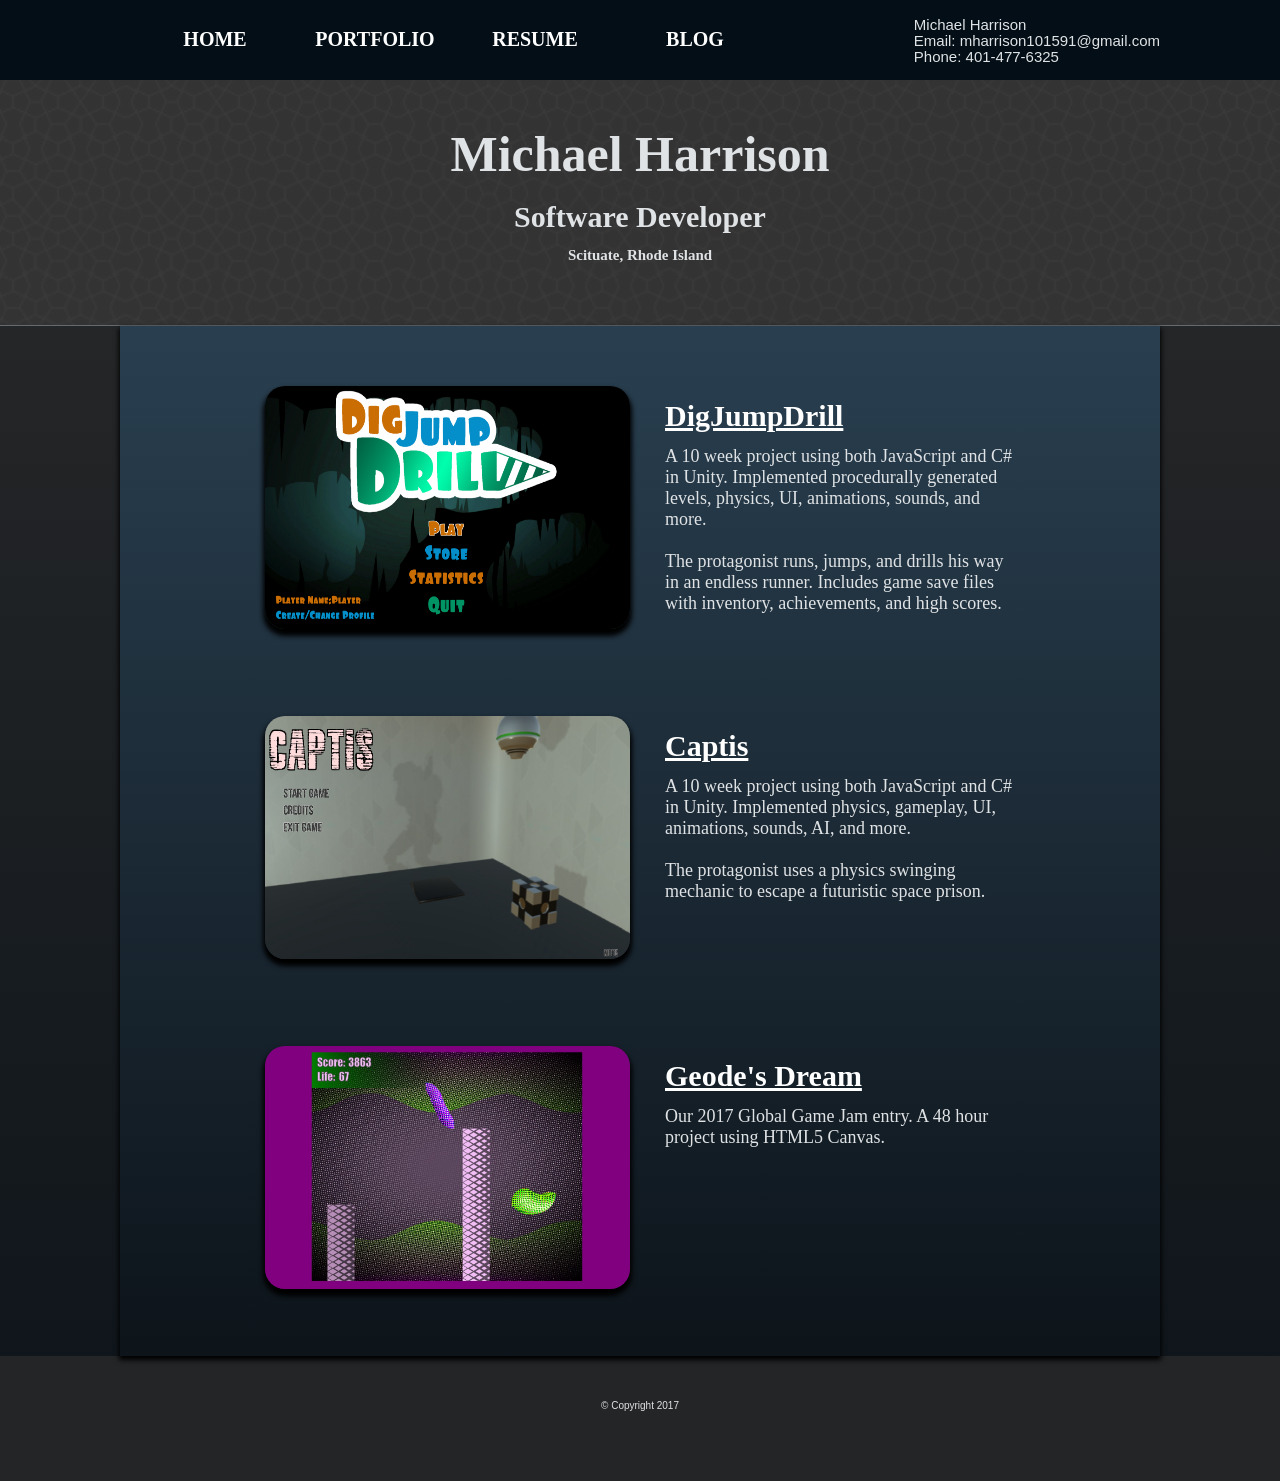
<file: index.html>
<!doctype html>
<html>
<head>
<meta charset="UTF-8">
<title>Michael Harrison's Portfolio</title>
<link rel="stylesheet" type="text/css" href="index.css"/>

<script type="text/javascript">

</script>

</head>
<body>
	
	<header id="header">
		<div class="wrapper">
			<div id="header-text">
				<h1>Michael Harrison </h1>
				<h3>Software Developer</h3>
				<h5>Scituate, Rhode Island</h5>
			</div>
		</div>
	</header>
	
	<nav id="nav"> 
		<div class="wrapper">
			<div class="btn-container">
				<a class="btn" href="#">HOME</a>
				<a class="btn" href="#">PORTFOLIO</a>
				<a class="btn" href="resume.html">RESUME</a>
				<a class="btn" href="blog.html">BLOG</a>
				<div class ="right">
					<p>Michael Harrison</p>
					<p>Email: mharrison101591@gmail.com</p>
					<p>Phone: 401-477-6325</p>
				</div>
			</div> 
			
		</div>
	</nav>
	
	<div class="wrapper">
		<section id="section">
			<div class="project">
				<a href="digJumpDrill.html" class="pic">
					<img src="images/DigJumpDrill.PNG" height="243px" width ="365px" alt="" class ="inpic";/>
				</a>
				<div class="text">
					<a href="digJumpDrill.html" class = "link"> <h3>DigJumpDrill</h3> </a>
					<p>A 10 week project using both JavaScript and C# in Unity. Implemented procedurally generated levels, 
						physics, UI, animations, sounds, and more. <br > <br >The protagonist runs, jumps, and drills his way in an endless
						runner. Includes game save files with inventory, achievements, and high scores.
					</p>
				</div>
			</div>
			
			<div class="project">
				<a href="captis.html" class="pic">
						<img src="images/Project1.jpg" height="243px" width ="365px" alt="" class ="inpic"/>
				</a>
				<div class="text">
					<a href="captis.html" class = "link"> <h3>Captis</h3> </a>
					<p>A 10 week project using both JavaScript and C# in Unity. Implemented physics, 
						gameplay, UI, animations, sounds, AI, and more. <br > <br >The protagonist uses a physics swinging 
						mechanic to escape a futuristic space prison.
					</p>
				</div>
			</div>
			<div class="project">
				<a href="dream.html" class="pic">
					<img src="images/Project3.jpg" height="243px" width ="365px" alt="" class ="inpic"/>
				</a>
				<div class="text">
					<a href="dream.html" class = "link"> <h3>Geode's Dream</h3> </a>
					<p>Our 2017 Global Game Jam entry. A 48 hour project using HTML5 Canvas.
					</p>
				</div>
			</div>
			
			
		</section> 
	</div>	
		
		
	<footer id="footer">
		<p>&copy; Copyright 2017</p>
	</footer> 
	

</body>
</html>
</file>
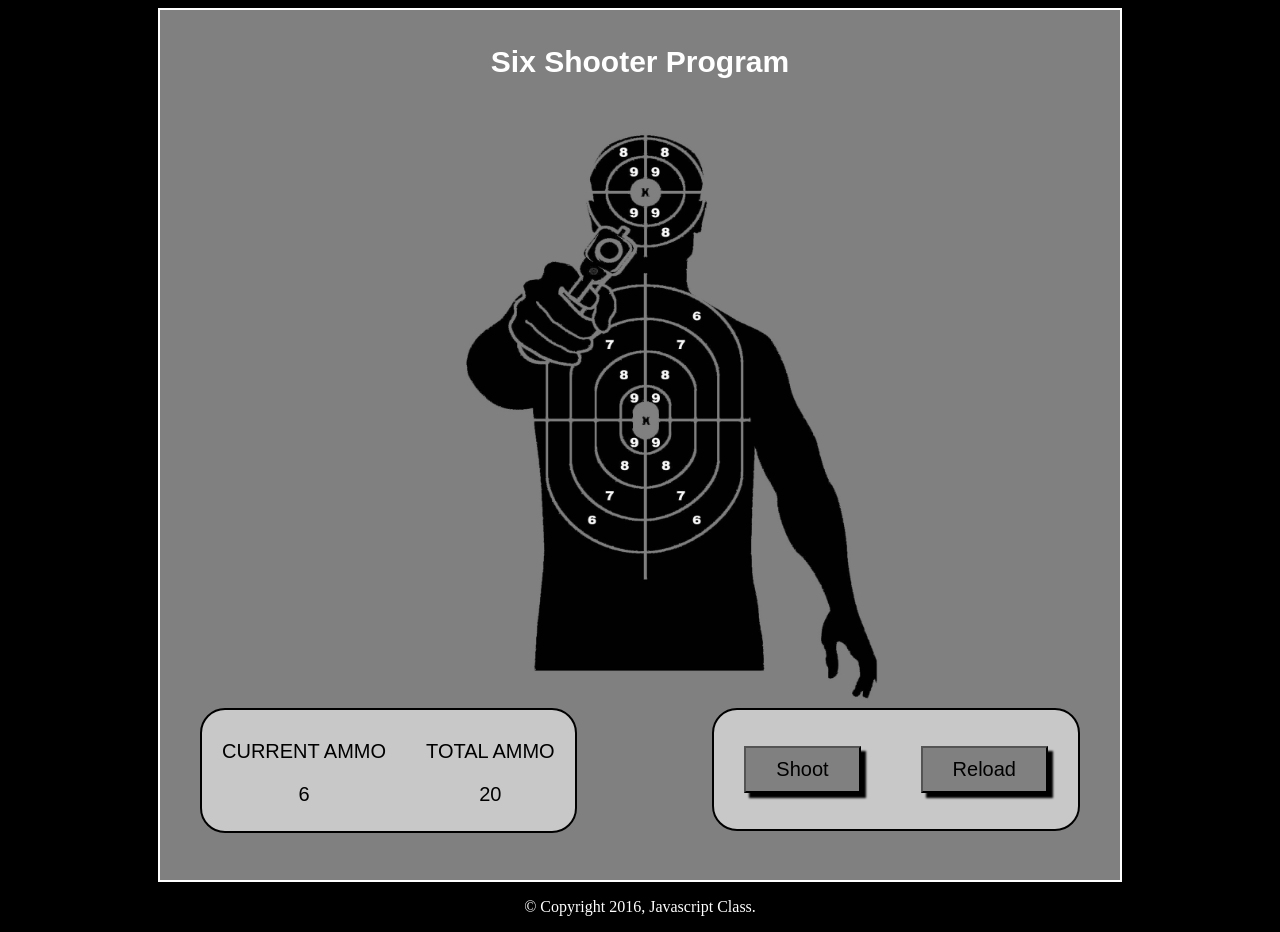
<file: SixShooter/index.html>
<!doctype html>
<html>
<head>
<meta charset="UTF-8">
<title>Michael Harrison | Six Shooter Demo</title>
<link rel="stylesheet" type="text/css" href="sixshooter.css"/>
<script type="text/javascript" src="demo.js"></script>
</head>

<body onload="updatescreen();">
	<div id="wrapper">
		<header id="header">
			<h2 id="six-shooter">Six Shooter Program</h2>
			<div id="target">
				<img id="target1" src="images/target.jpg" width="500" height="600" alt="target"/>
			</div> <!--closes div that holds target image-->
		</header>
	
		<!--navigation elements-->
		
		<nav id="info">
			<section id="left">
				<!--how much total ammo-->
				<div class=ammo-box>
					<p class=ammo-text>TOTAL AMMO</p>
					<div id="total-ammo">
				
					</div>
				</div>
				<div class=ammo-box>
					<p class=ammo-text>CURRENT AMMO</p>
					<div id="current-ammo">
				
					</div>
				</div>
			</section>
			<section id="right">
				
				<form class="form1">
					<div class=button-box>
						<p class="one">
							<input type="button" class="shoot" value="Shoot" onclick="shoot();"/>
						</p>
					</div>
					<div class=button-box>
						<p class="two">
							<input type="button" class="reload" value="Reload" onclick="reload();"/>
						</p>
					</div>
				</form>
			</section> <!--closes right section-->
		</nav>
	
	
	</div>
	<footer>
		<p>&copy; Copyright 2016, Javascript Class.</p>
	</footer>
	
	<audio id="gun" src="sounds/gun.mp3"></audio>
	<audio id="reload" src="sounds/reload.mp3"></audio>
	<audio id="click" src="sounds/click.mp3"></audio>
	<audio id="noAmmo" src="sounds/noAmmo.mp3"></audio>
	
	
</body>
</html>
</file>
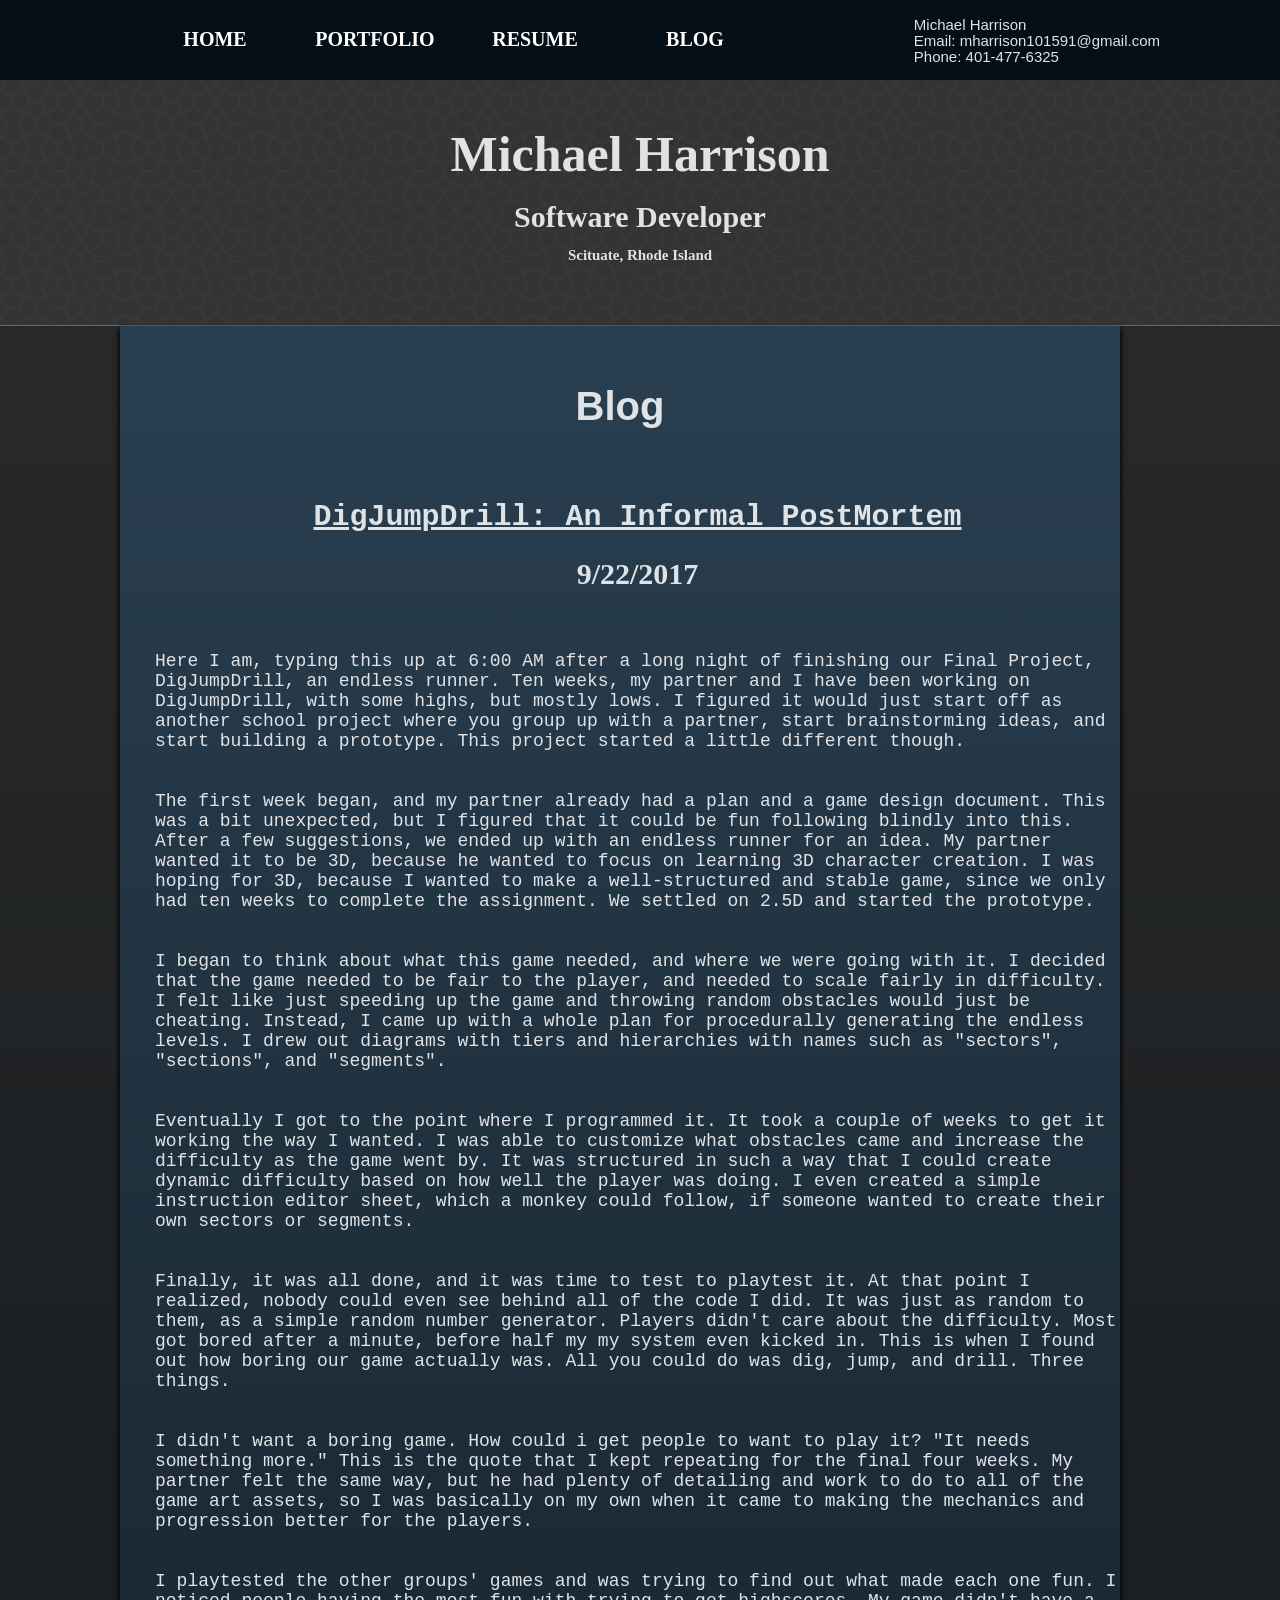
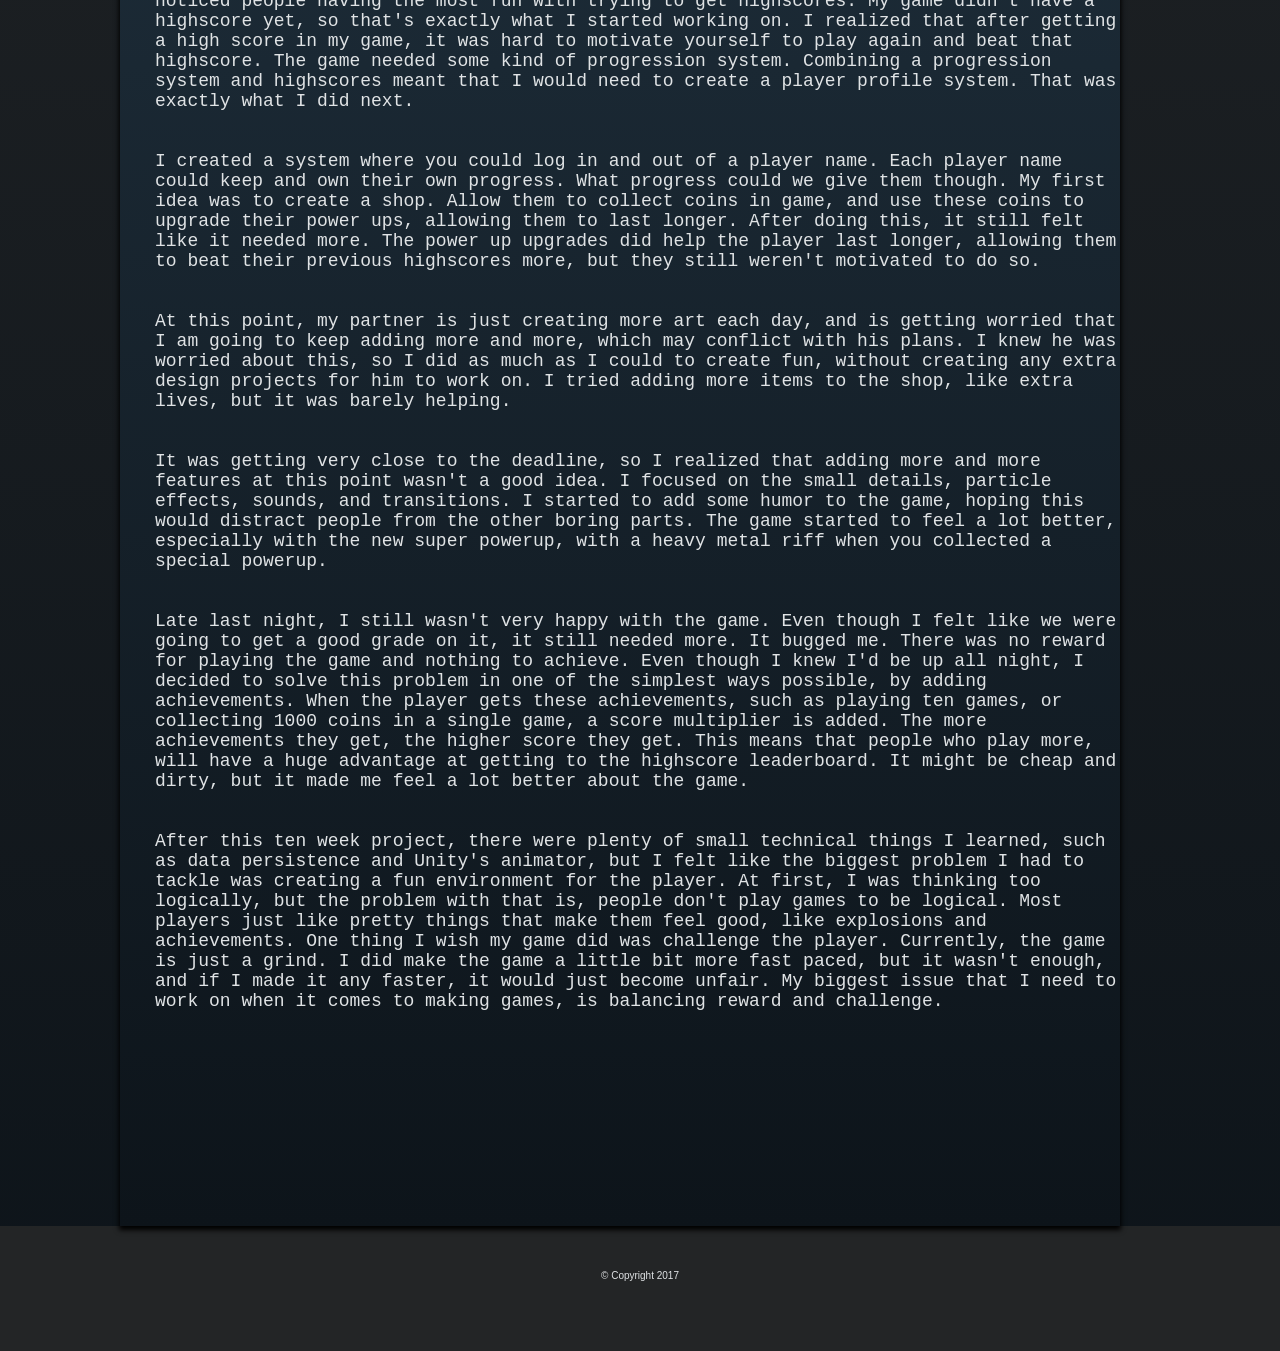
<file: blog.html>
<!doctype html>
<html>
<head>
<meta charset="UTF-8">
<title>Resume</title>
<link rel="stylesheet" type="text/css" href="resume.css"/>

<script type="text/javascript">

</script>

</head>
<body>
	
	<header id="header">
		<div class="wrapper">
			<div id="header-text">
				<h1>Michael Harrison </h1>
				<h3>Software Developer</h3>
				<h5>Scituate, Rhode Island</h5>
			</div>
		</div>
	</header>
	
	<nav id="nav"> 
		<div class="wrapper">
			<div class="btn-container">
				<a class="btn" href="index.html">HOME</a>
				<a class="btn" href="index.html">PORTFOLIO</a>
				<a class="btn" href="Resume.html">RESUME</a>
				<a class="btn" href="#">BLOG</a>
				<div class ="right">
					<p>Michael Harrison</p>
					<p>Email: mharrison101591@gmail.com</p>
					<p>Phone: 401-477-6325</p>
				</div>
			</div> 
			
		</div>
	</nav>
	
	<div class="wrapper">
		<section id="sectionType2">
			<div class="project">
				<h2>Blog</h2>
				
			</div>
			<div class="blog">
				<h3 class="blogTitle">DigJumpDrill: An Informal PostMortem</h3>
				<h4 class = "date"> 9/22/2017</h4>
				<p> <br> Here I am, typing this up at 6:00 AM after a long night of finishing our 
				Final Project, DigJumpDrill, an endless runner. Ten weeks, my partner and I have been
				working on DigJumpDrill, with some highs, but mostly lows. I figured it would just start off
				as another school project where you group up with a partner, start brainstorming ideas, and 
				start building a prototype. This project started a little different though. <br><br><br>
				
				The first week began, and my partner already had a plan and a game design document. This was a bit
				unexpected, but I figured that it could be fun following blindly into this. After a few suggestions, 
				we ended up with an endless runner for an idea. My partner wanted it to be 3D, because he wanted to focus
				on learning 3D character creation. I was hoping for 3D, because I wanted to make a well-structured and stable game, 
				since we only had ten weeks to complete the assignment. We settled on 2.5D and started the prototype.
				<br><br><br>
				I began to think about what this game needed, and where we were going with it. I decided that the game 
				needed to be fair to the player, and needed to scale fairly in difficulty. I felt like just speeding
				up the game and throwing random obstacles would just be cheating. Instead, I came up with a whole 
				plan for procedurally generating the endless levels. I drew out diagrams with tiers and hierarchies 
				with names such as "sectors", "sections", and "segments".
				<br><br><br>
				Eventually I got to the point where I programmed it. It took a couple of weeks to get it working the way 
				I wanted. I was able to customize what obstacles came and increase the difficulty as the game went by. It
				was structured in such a way that I could create dynamic difficulty based on how well the player was doing.
				I even created a simple instruction editor sheet, which a monkey could follow, if someone wanted to create their
				own sectors or segments. 
				<br><br><br>
				Finally, it was all done, and it was time to test to playtest it. At that point I realized, nobody could even
				see behind all of the code I did. It was just as random to them, as a simple random number generator. Players
				didn't care about the difficulty. Most got bored after a minute, before half my my system even kicked in. This
				is when I found out how boring our game actually was. All you could do was dig, jump, and drill. Three things. 
				<br><br><br>
				I didn't want a boring game. How could i get people to want to play it? "It needs something more." This is 
				the quote that I kept repeating for the final four weeks. My partner felt the same way, but he had plenty of 
				detailing and work to do to all of the game art assets, so I was basically on my own when it came to making
				the mechanics and progression better for the players. 
				
				<br><br><br>
				I playtested the other groups' games and was trying to find out what made each one fun. I noticed
				people having the most fun with trying to get highscores. My game didn't have a highscore yet, so
				that's exactly what I started working on. I realized that after getting a high score in my game, 
				it was hard to motivate yourself to play again and beat that highscore. The game needed some kind of 
				progression system. Combining a progression system and highscores meant that I would need to create a 
				player profile system. That was exactly what I did next.
				
				<br><br><br>
				I created a system where you could log in and out of a player name. Each player name could keep and own their 
				own progress. What progress could we give them though. My first idea was to create a shop. Allow them to collect
				coins in game, and use these coins to upgrade their power ups, allowing them to last longer. After doing this,
				it still felt like it needed more. The power up upgrades did help the player last longer, allowing them to beat
				their previous highscores more, but they still weren't motivated to do so. 
				
				<br><br><br>
				At this point, my partner is just creating more art each day, and is getting worried that I am going to keep adding
				more and more, which may conflict with his plans. I knew he was worried about this, so I did as much as I could to 
				create fun, without creating any extra design projects for him to work on. I tried adding more items to the shop, like extra lives,
				but it was barely helping. 
				
				<br><br><br>
				It was getting very close to the deadline, so I realized that adding more and more features at this point wasn't a good idea. 
				I focused on the small details, particle effects, sounds, and transitions. I started to add some humor to the game, hoping this
				would distract people from the other boring parts. The game started to feel a lot better, especially with 
				the new super powerup, with a heavy metal riff when you collected a special powerup. 
				
				<br><br><br>
				Late last night, I still wasn't very happy with the game. Even though I felt like we were going to get a good grade on it, it still needed more.
				It bugged me. There was no reward for playing the game and nothing to achieve. Even though I knew I'd be up all night, I decided to solve this problem
				in one of the simplest ways possible, by adding achievements. When the player gets these achievements, such as playing ten games, or collecting 1000 coins in
				a single game, a score multiplier is added. The more achievements they get, the higher score they get. This means that people who play more, will have a huge 
				advantage at getting to the highscore leaderboard. It might be cheap and dirty, but it made me feel a lot better about the game. 
				
				<br><br><br>
				After this ten week project, there were plenty of small technical things I learned, such as data persistence and Unity's animator, but
				I felt like the biggest problem I had to tackle was creating a fun environment for the player. At first, I was thinking too logically, 
				but the problem with that is, people don't play games to be logical. Most players just like pretty things that make them feel good,
				like explosions and achievements. One thing I wish my game did was challenge the player. Currently, the game is just a grind. I did make
				the game a little bit more fast paced, but it wasn't enough, and if I made it any faster, it would just become unfair. My biggest issue that 
				I need to work on when it comes to making games, is balancing reward and challenge.
				
				</p>
			</div>
			
		</section> 
	</div>	
		
		
	<footer id="footer">
		<p>&copy; Copyright 2017</p>
	</footer> 
	

</body>
</html>
</file>
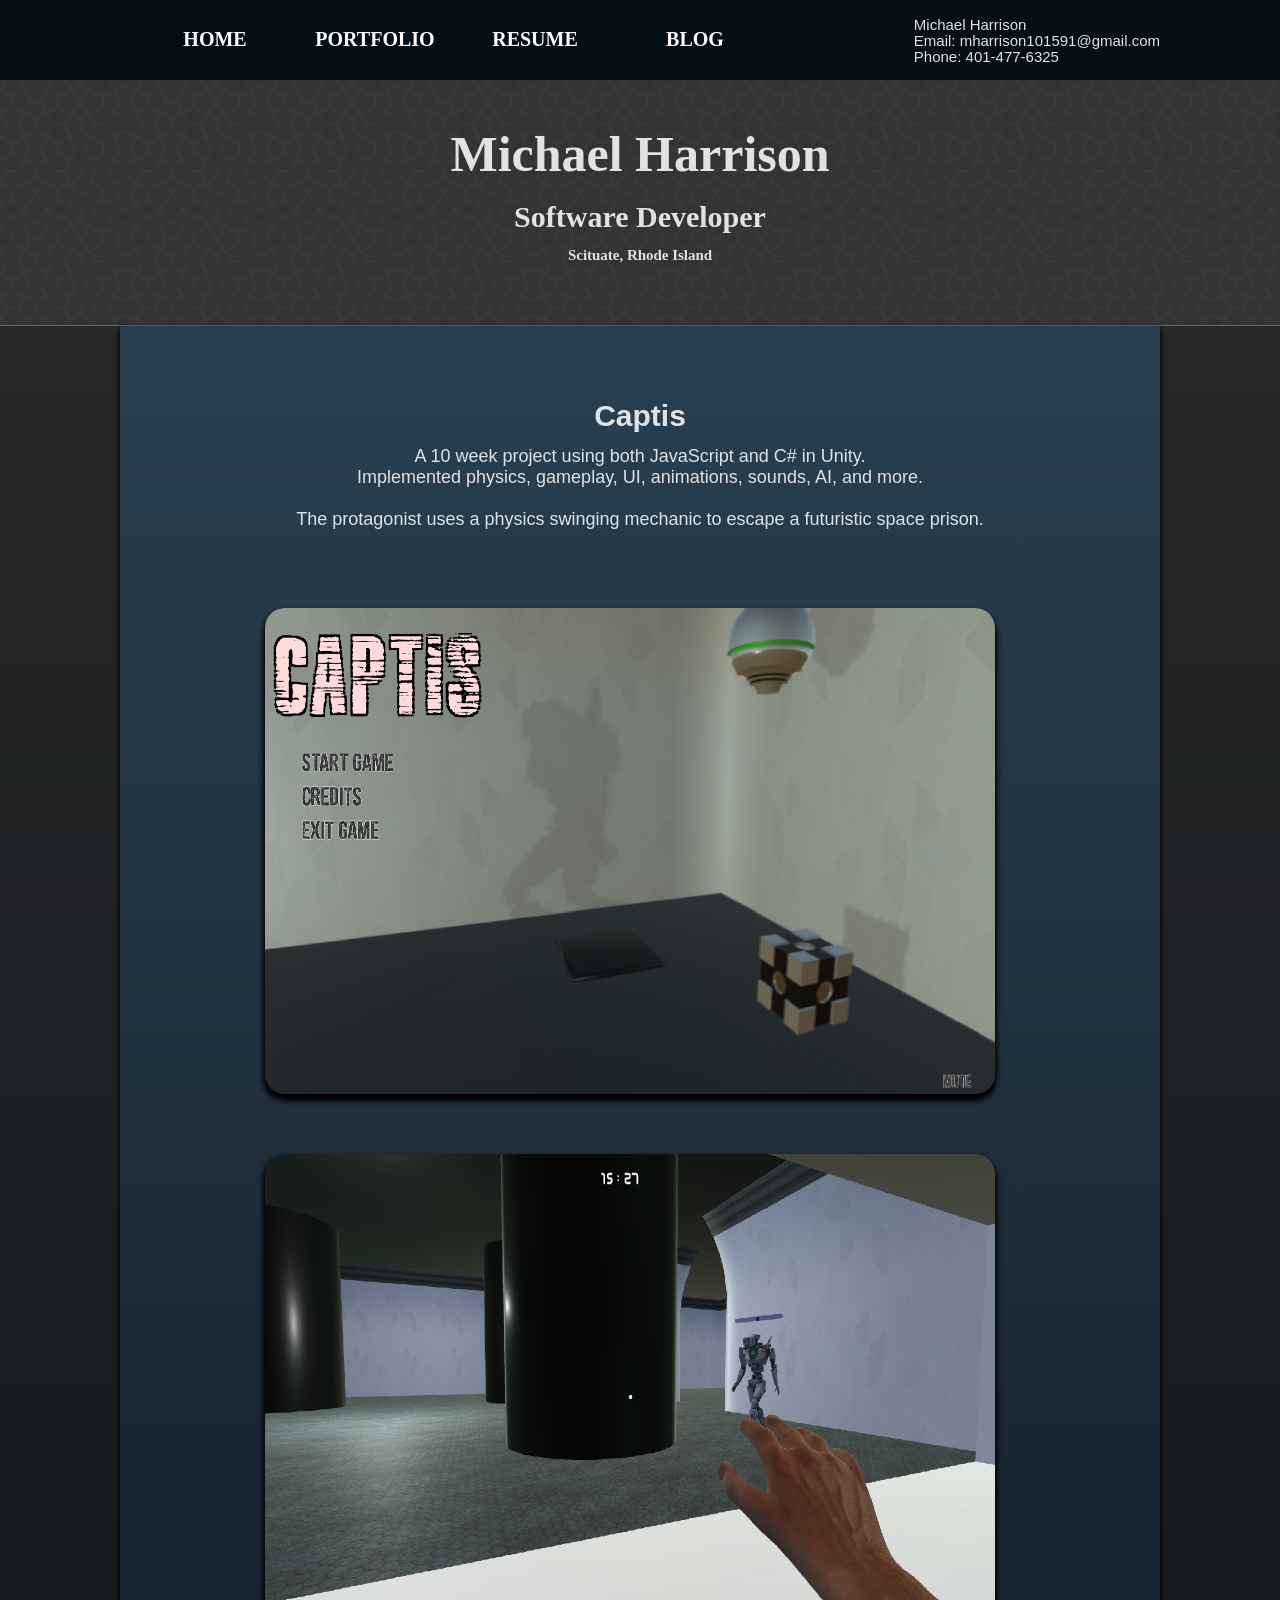
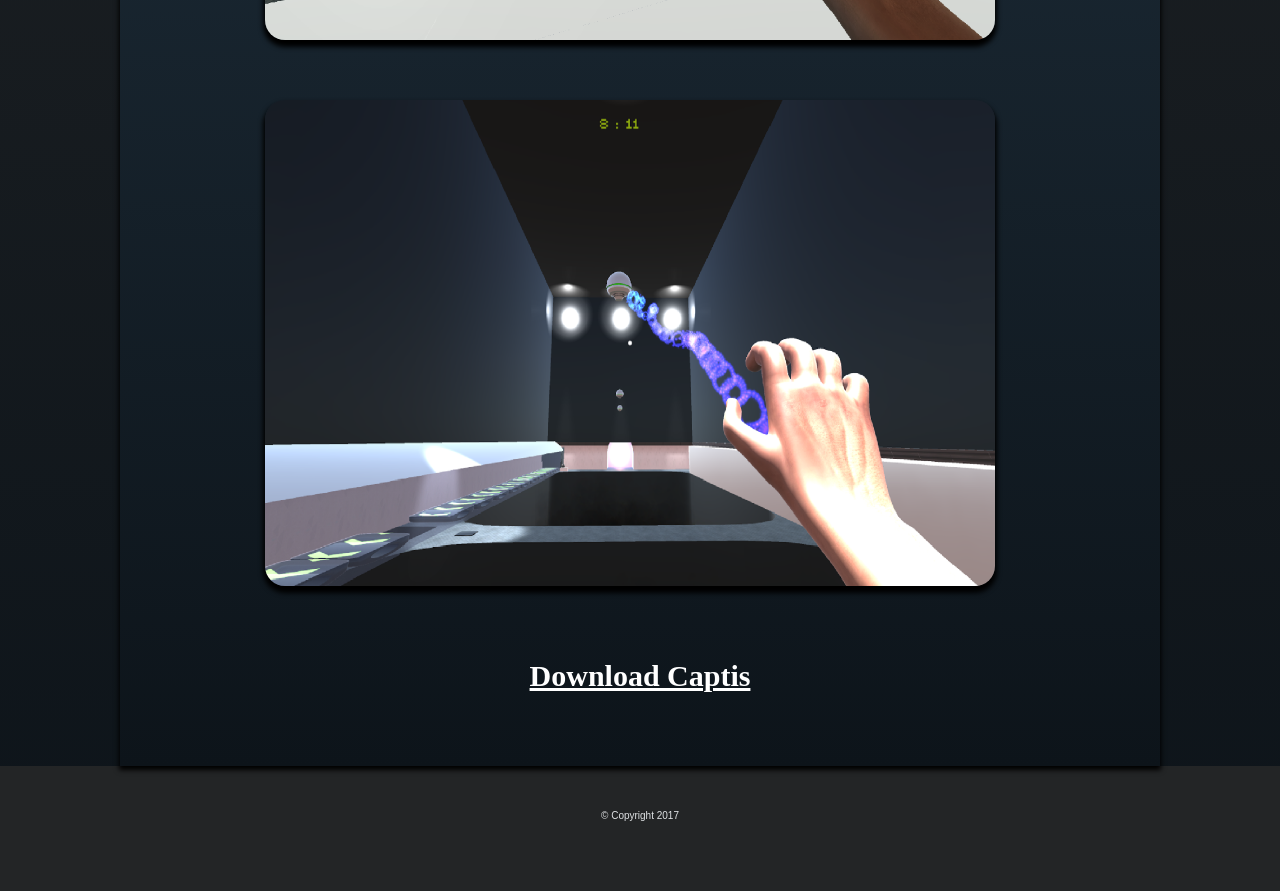
<file: captis.html>
<!doctype html>
<html>
<head>
<meta charset="UTF-8">
<title>Michael Harrison's Portfolio</title>
<link rel="stylesheet" type="text/css" href="project.css"/>

<script type="text/javascript">

</script>

</head>
<body>
	
	<header id="header">
		<div class="wrapper">
			<div id="header-text">
				<h1>Michael Harrison </h1>
				<h3>Software Developer</h3>
				<h5>Scituate, Rhode Island</h5>
			</div>
		</div>
	</header>
	
	<nav id="nav"> 
		<div class="wrapper">
			<div class="btn-container">
				<a class="btn" href="index.html">HOME</a>
				<a class="btn" href="index.html">PORTFOLIO</a>
				<a class="btn" href="resume.html">RESUME</a>
				<a class="btn" href="blog.html">BLOG</a>
				<div class ="right">
					<p>Michael Harrison</p>
					<p>Email: mharrison101591@gmail.com</p>
					<p>Phone: 401-477-6325</p>
				</div>
			</div> 
			
		</div>
	</nav>
	
	<div class="wrapper">
		<section id="section" >
			
			<div class="project">
					<h3>Captis</h3>
					<p>A 10 week project using both JavaScript and C# in Unity. <br>Implemented physics, 
						gameplay, UI, animations, sounds, AI, and more. <br > <br >The protagonist uses a physics swinging 
						mechanic to escape a futuristic space prison.
					</p>
			</div>
			<div class="project" >
				<a class="pic">
						<img src="images/Project1.jpg" height="486px" width ="730px" alt="" class ="inpic"/>
				</a>
				
			</div>
			<div class="project" >
				<a class="pic">
						<img src="images/Captis_AI.png" height="486px" width ="730px" alt="" class ="inpic"/>
				</a>
				
			</div>
			<div class="project" >
				<a class="pic">
						<img src="images/Captis_Swing.png" height="486px" width ="730px" alt="" class ="inpic"/>
				</a>
				
			</div>
			<div class="project" >
				<a href="https://drive.google.com/open?id=0B3_9ZM6k2yvSZElTUmNZdHVjME0" target="_blank" class = "link"> <h3>Download Captis</h3> </a>
				
			</div>
			
			
		</section> 
	</div>	
		
		
	<footer id="footer">
		<p>&copy; Copyright 2017</p>
	</footer> 
	

</body>
</html>
</file>
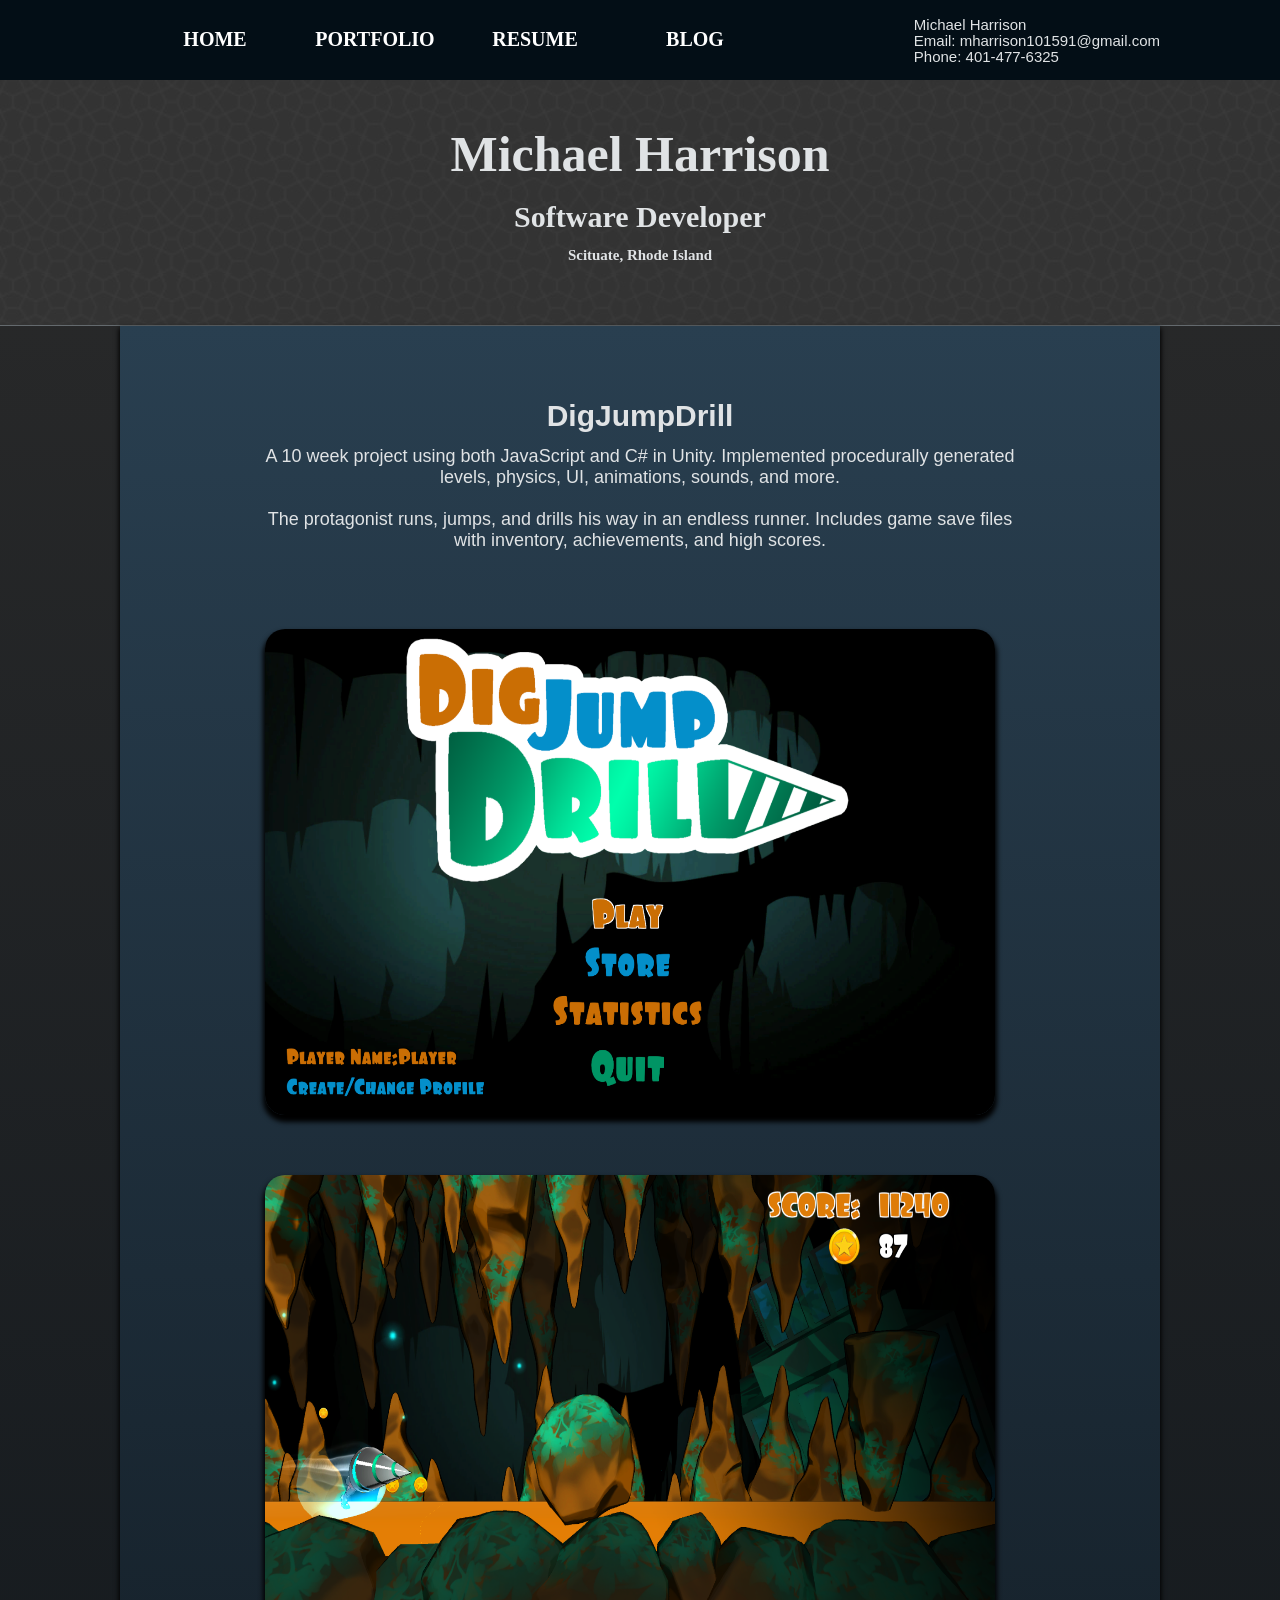
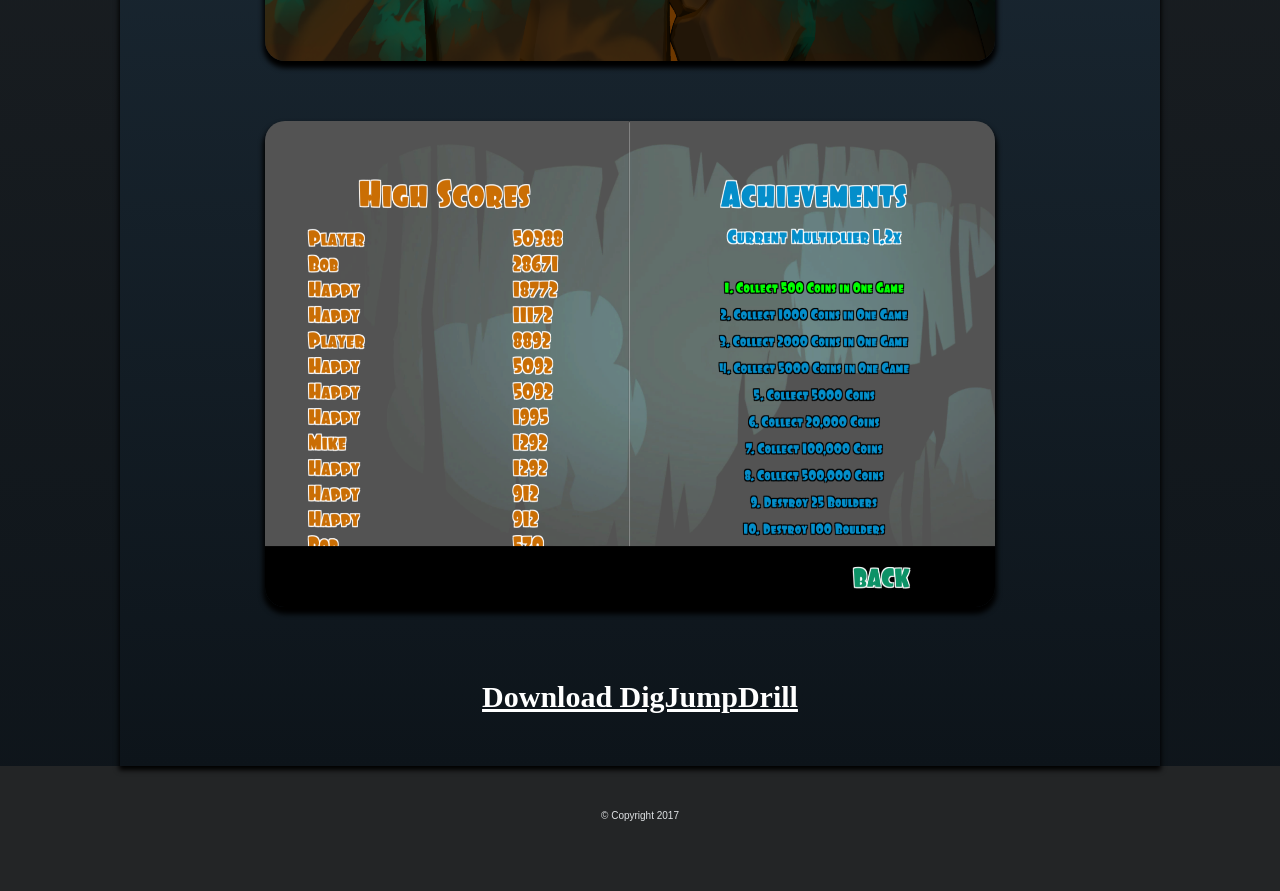
<file: digJumpDrill.html>
<!doctype html>
<html>
<head>
<meta charset="UTF-8">
<title>Michael Harrison's Portfolio</title>
<link rel="stylesheet" type="text/css" href="project.css"/>

<script type="text/javascript">

</script>

</head>
<body>
	
	<header id="header">
		<div class="wrapper">
			<div id="header-text">
				<h1>Michael Harrison </h1>
				<h3>Software Developer</h3>
				<h5>Scituate, Rhode Island</h5>
			</div>
		</div>
	</header>
	
	<nav id="nav"> 
		<div class="wrapper">
			<div class="btn-container">
				<a class="btn" href="index.html">HOME</a>
				<a class="btn" href="index.html">PORTFOLIO</a>
				<a class="btn" href="Resume.html">RESUME</a>
				<a class="btn" href="blog.html">BLOG</a>
				<div class ="right">
					<p>Michael Harrison</p>
					<p>Email: mharrison101591@gmail.com</p>
					<p>Phone: 401-477-6325</p>
				</div>
			</div> 
			
		</div>
	</nav>
	
	<div class="wrapper">
		<section id="section" >
			
			<div class="project">
					<h3>DigJumpDrill</h3>
					<p>A 10 week project using both JavaScript and C# in Unity. Implemented procedurally generated levels, 
						physics, UI, animations, sounds, and more. <br > <br >The protagonist runs, jumps, and drills his way in an endless
						runner. Includes game save files with inventory, achievements, and high scores.
					</p>
			</div>
			<div class="project" >
				<a class="pic">
						<img src="images/DigJumpDrill.PNG" height="486px" width ="730px" alt="" class ="inpic"/>
				</a>
				
			</div>
			<div class="project" >
				<a class="pic">
						<img src="images/DigJumpDrillGameplay.PNG" height="486px" width ="730px" alt="" class ="inpic"/>
				</a>
				
			</div>
			<div class="project" >
				<a class="pic">
						<img src="images/DigJumpDrillAchievement.PNG" height="486px" width ="730px" alt="" class ="inpic"/>
				</a>
				
			</div>
			<div class="project" >
				<a href="#" target="_blank" class = "link"> <h3>Download DigJumpDrill</h3> </a>
				
			</div>
			
			
		</section> 
	</div>	
		
		
	<footer id="footer">
		<p>&copy; Copyright 2017</p>
	</footer> 
	

</body>
</html>
</file>
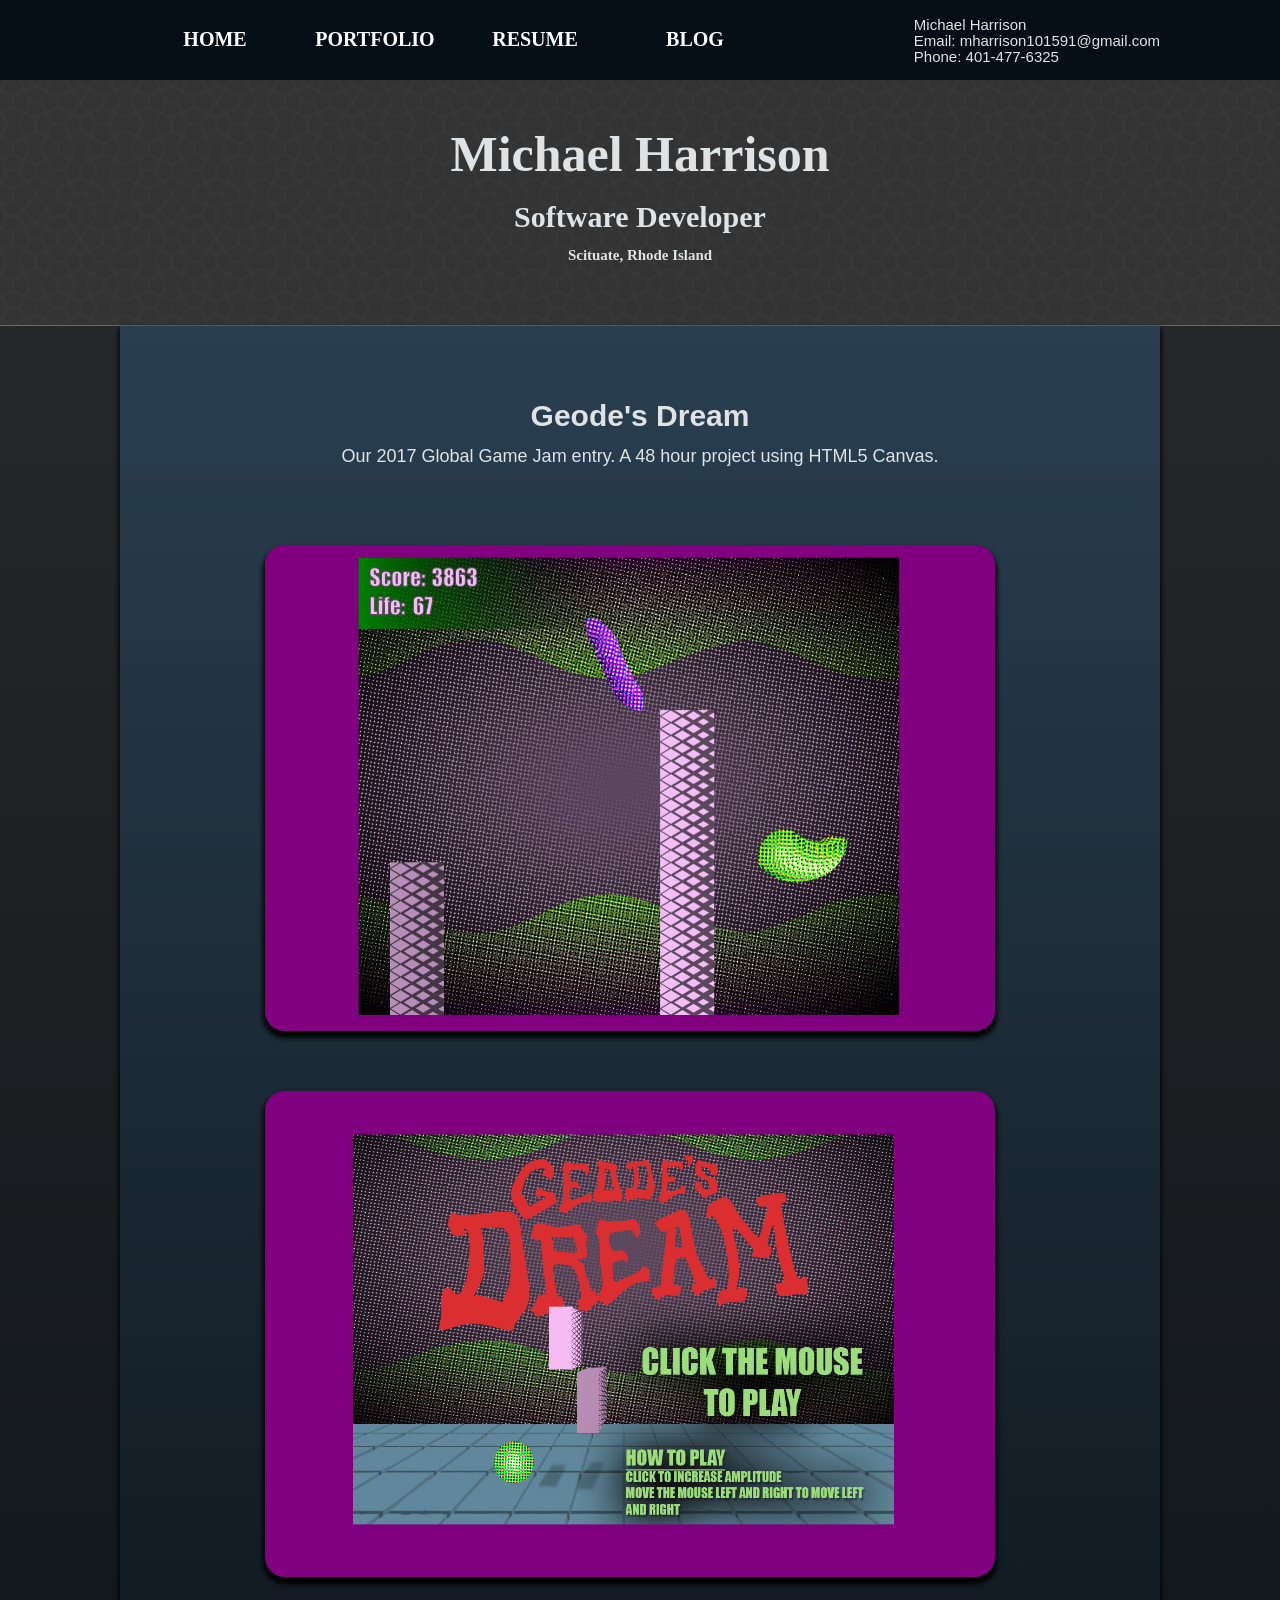
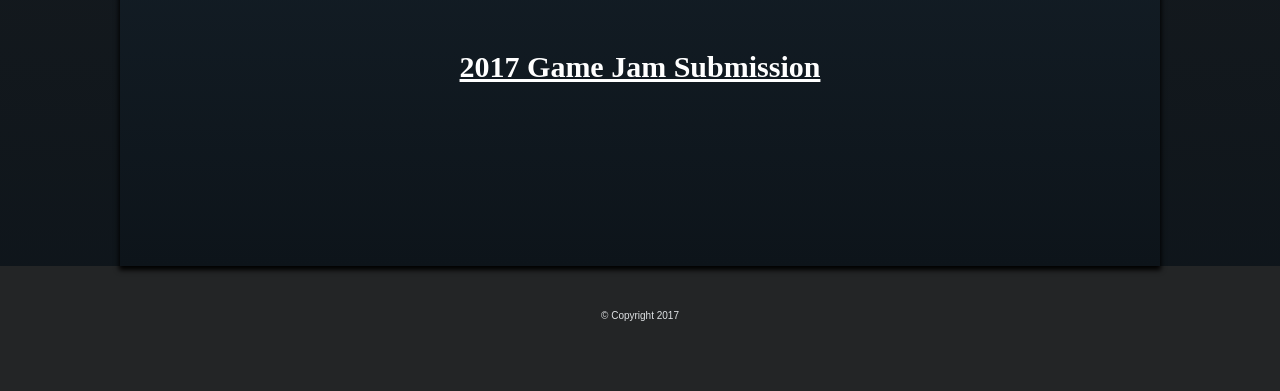
<file: dream.html>
<!doctype html>
<html>
<head>
<meta charset="UTF-8">
<title>Michael Harrison's Portfolio</title>
<link rel="stylesheet" type="text/css" href="project.css"/>

<script type="text/javascript">

</script>

</head>
<body>
	
	<header id="header">
		<div class="wrapper">
			<div id="header-text">
				<h1>Michael Harrison </h1>
				<h3>Software Developer</h3>
				<h5>Scituate, Rhode Island</h5>
			</div>
		</div>
	</header>
	
	<nav id="nav"> 
		<div class="wrapper">
			<div class="btn-container">
				<a class="btn" href="index.html">HOME</a>
				<a class="btn" href="index.html">PORTFOLIO</a>
				<a class="btn" href="resume.html">RESUME</a>
				<a class="btn" href="blog.html">BLOG</a>
				<div class ="right">
					<p>Michael Harrison</p>
					<p>Email: mharrison101591@gmail.com</p>
					<p>Phone: 401-477-6325</p>
				</div>
			</div> 
			
		</div>
	</nav>
	
	<div class="wrapper">
		<section id="sectionType2" >
			
			<div class="project">
					<h3>Geode's Dream</h3>
					<p>Our 2017 Global Game Jam entry. A 48 hour project using HTML5 Canvas.
					</p>
			</div>
			<div class="project" >
				<a class="pic">
						<img src="images/Project3.jpg" height="486px" width ="730px" alt="" class ="inpic"/>
				</a>
				
			</div>
			<div class="project" >
				<a class="pic">
						<img src="images/Geode.PNG" height="486px" width ="730px" alt="" class ="inpic"/>
				</a>
				
			</div>
			
			<div class="project" >
				<a href="https://globalgamejam.org/2017/games/geodes-dream" target="_blank" class = "link"> <h3>2017 Game Jam Submission</h3> </a>
				
			</div>
			
			
		</section> 
	</div>	
		
		
	<footer id="footer">
		<p>&copy; Copyright 2017</p>
	</footer> 
	

</body>
</html>
</file>
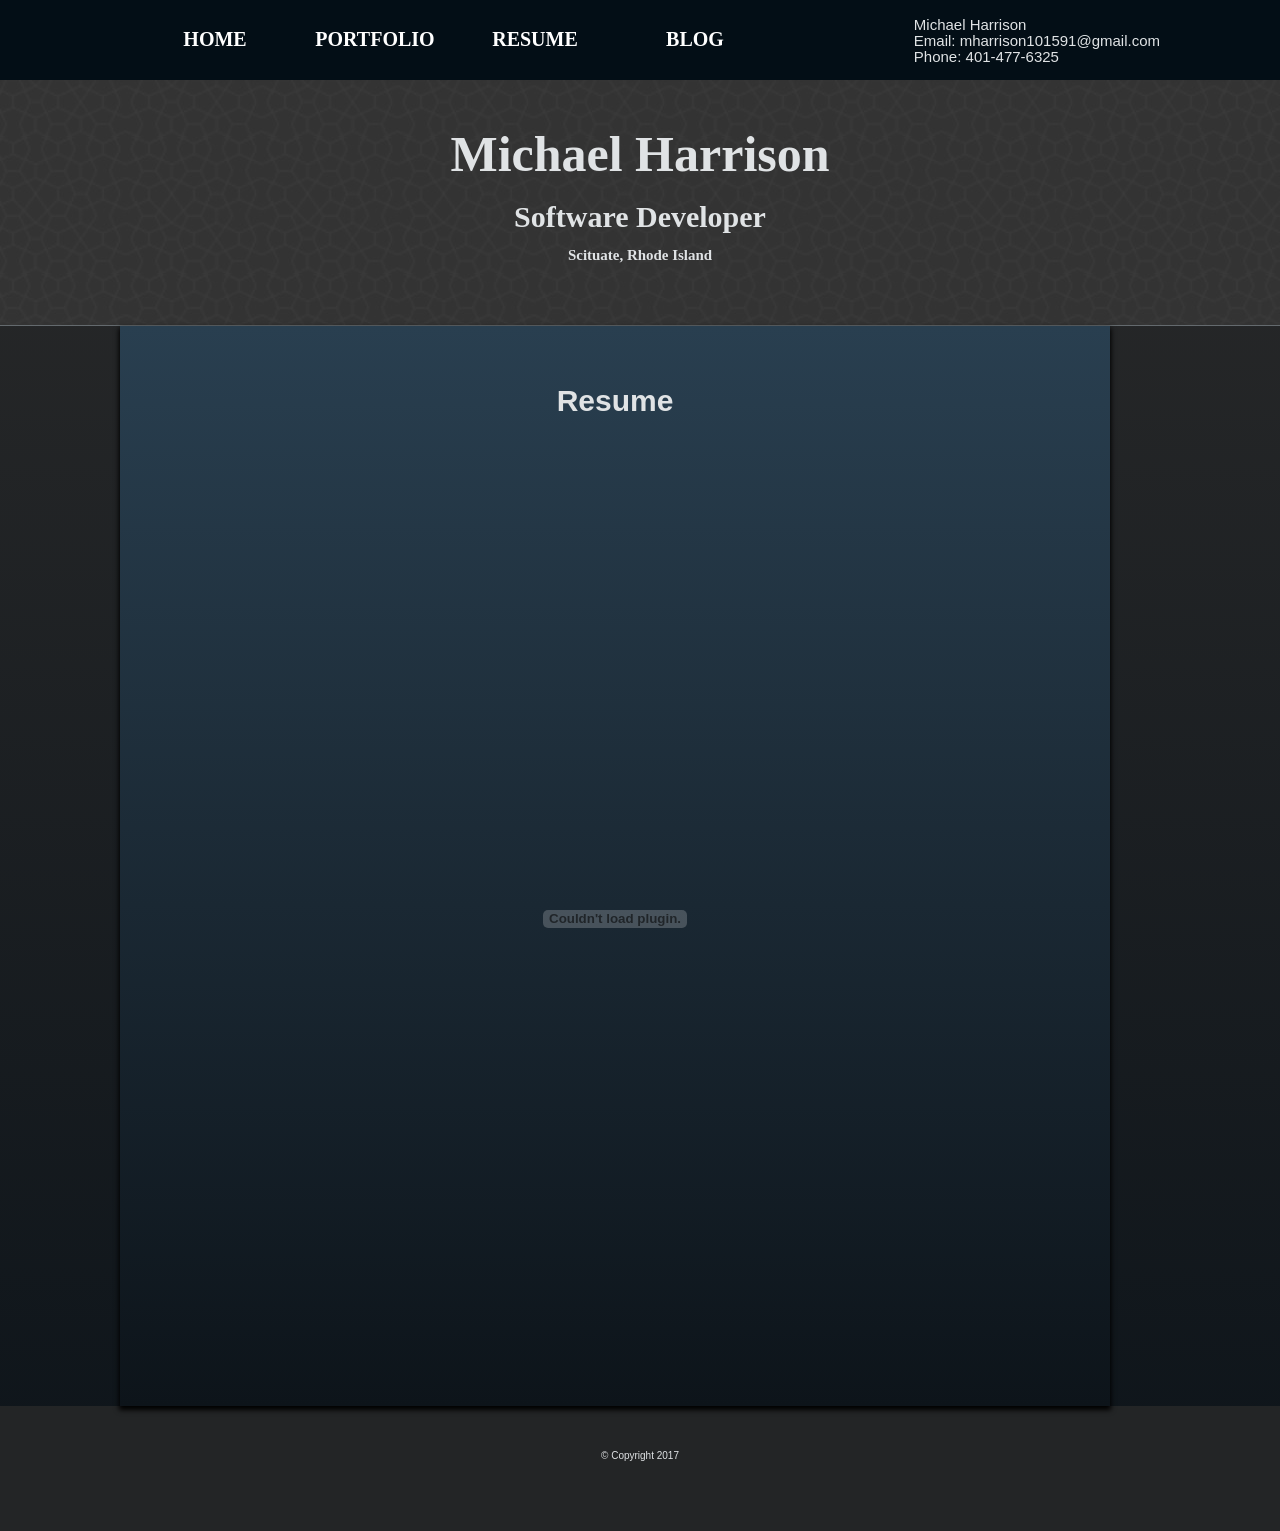
<file: Resume.html>
<!doctype html>
<html>
<head>
<meta charset="UTF-8">
<title>Resume</title>
<link rel="stylesheet" type="text/css" href="resume.css"/>

<script type="text/javascript">

</script>

</head>
<body>
	
	<header id="header">
		<div class="wrapper">
			<div id="header-text">
				<h1>Michael Harrison </h1>
				<h3>Software Developer</h3>
				<h5>Scituate, Rhode Island</h5>
			</div>
		</div>
	</header>
	
	<nav id="nav"> 
		<div class="wrapper">
			<div class="btn-container">
				<a class="btn" href="index.html">HOME</a>
				<a class="btn" href="index.html">PORTFOLIO</a>
				<a class="btn" href="#">RESUME</a>
				<a class="btn" href="blog.html">BLOG</a>
				<div class ="right">
					<p>Michael Harrison</p>
					<p>Email: mharrison101591@gmail.com</p>
					<p>Phone: 401-477-6325</p>
				</div>
			</div> 
			
		</div>
	</nav>
	
	<div class="wrapper">
		<section id="section">
			<div class="project">
				<h3>Resume</h3>
				
			</div>
			<div class ="project">
				<embed src="Harrison_Resume.pdf" width ="800" height="875"  type ='application/pdf'>
			</div>
		</section> 
	</div>	
		
		
	<footer id="footer">
		<p>&copy; Copyright 2017</p>
	</footer> 
	

</body>
</html>
</file>
<file: index.css>
body{
	margin: 0;
	padding: 0;
	
	background: -webkit-linear-gradient(#2B2B2B,#0D141A);
	background:    -moz-linear-gradient(#2B2B2B,#0D141A);
	background:         linear-gradient(#2B2B2B,#0D141A);
	background-color:rgb(43,43,43);*/
	background-image:url(images/bg.jpg);
	font-family:Arial, Helvetica, sans-serif;
	color:#e0e3e5;
	font-size:18px;
}

h1{
	
	font-size:50px;
}

h2{
	font-size:40px;

}

h3{
	font-size:30px;
	line-height:0px;
	
}

.wrapper{
	width:1040px;
	margin:auto;
	border-radius:10px;
	/*rounds edges of rectangular div*/
}

#header{
	font-family:Palatino Linotype;
	text-align:center;
	float:left;
	width:100%;
	height:325px;
	background-image:url(images/background.jpg);
	border-bottom:1px solid #646a6e;
	
}

#header-text{
	margin-top:125px;
	margin-left:0px;
}

#name{
	float:left;
	width:940px;
	color:white;
	margin-left:20px;
}

/*NAVIGATION BAR ----------------------*/

#nav{
	position:fixed;
	top:0px;
	left:0px;
	width:100%;
	height:80px;
	background-color:#030e16;
	z-index:10;
}

.btn-container{
	margin-top:9px;
	font-family:Charcoal;
	
}

.btn{
	float:left; /*spaces out links*/
	width:130px;
	height:60px;
	margin-left:30px;
	text-align:center; /*centers text in each button horizontally*/
	line-height:60px; /*should be the same size as the overall height to ensure the text is vertically centered*/
	font-weight:bold;
	font-size:20px;
	color:white;
	text-decoration:none; /*gets rid of underline in links*/
	
	
}

.link{
	
	color:white;
	font-family: Trebuchet MS;
	
}

.btn:hover{
	transition: 0.5s;
	background-color: white;
	color: black;
	
}

/*PAGE CONTENT---------------------*/
#section{
	position:relative;
	float:left;
	padding:20px;
	background: -webkit-linear-gradient(#293f50,#0D141A);
	background:    -moz-linear-gradient(#293f50,#0D141A);
	background:         linear-gradient(#293f50,#0D141A);
	background-color:rgb(29,58,69);
	
	box-shadow: 0px 3px 5px 1px black;
	
}

.project{
	padding-top:40px;
	padding-bottom:20px;
	margin: auto;
}


.pic{
	float:left;
	margin-left: 125px;
	width:400px;
	height:250px;
	
	
	
	
}

.inpic{
	border-radius: 20px;
	box-shadow: 0px 5px 5px 2px black;
	
	
	
}

.text{
	height:240px;
	margin-left: 525px;
	margin-right:125px;
	font-family: Trebuchet MS;

}

#footer{
	clear:both;

	width:100%;
	height:125px;
	font-size:10px;
	text-align:center;
	background-color:rgb(35,37,38);
	line-height:100px;
	bottom: 0;
}



.right{
	float:right;
	font-size:15px;
	line-height:1px;
	text-align:left;
	font-family:Arial, Helvetica, sans-serif;
}
</file>
<file: SixShooter/sixshooter.css>
body{
	background-color:black;
	color:white;
}

#wrapper {
	width:940px;
	border:2px solid white;
	margin:auto;
	padding:10px;
	height:850px;
	background-color:gray;
	color:white;
}

#six-shooter{
	text-align:center;
	font-family:Helvetica;
	font-size:30px;
	
}

#target{
	text-align:center;
	margin:auto;
}

#right{
	background-color:rgb(200,200,200);
	float:right;
	margin-right:30px;
	border:2px solid black;
	border-radius:25px;
}

#left{
	background-color:rgb(200,200,200);
	float:left;
	font-size:25px;
	margin-left:30px;
	border:2px solid black;
	border-radius:25px;
	padding-bottom:15px;
}

.ammo-text{
	font-size:20px;
}

.ammo-box{

	float:right;
	text-align: center;
	padding:10px 20px;
	color:black;
	font-size:20px;
	font-family:Helvetica;
}

.button-box{
	float:left;
	text-align: center;
	padding:16px 30px;
	color:black;
	font-size:20px;
	font-family:Helvetica;
}

input[type="button"]{
	padding:10px 30px;
	font-size:20px;
	background-color:gray;
	box-shadow:5px 5px 2px;
}

footer{
	background-color:black;
	width:100%;
	text-align:center;
	font-family:20px;
}
</file>
<file: resume.css>
body{
	margin: 0;
	padding: 0;
	
	background: -webkit-linear-gradient(#2B2B2B,#0D141A);
	background:    -moz-linear-gradient(#2B2B2B,#0D141A);
	background:         linear-gradient(#2B2B2B,#0D141A);
	background-color:rgb(43,43,43);*/
	background-image:url(images/bg.jpg);
	font-family:Arial, Helvetica, sans-serif;
	color:#e0e3e5;
	font-size:18px;
}

h1{
	
	font-size:50px;
}

h2{
	font-size:40px;

}

h3{
	font-size:30px;
	line-height:0px;
	
}

.wrapper{
	width:1040px;
	margin:auto;
	border-radius:10px;
	/*rounds edges of rectangular div*/
}

#header{
	font-family:Palatino Linotype;
	text-align:center;
	float:left;
	width:100%;
	height:325px;
	background-image:url(images/background.jpg);
	border-bottom:1px solid #646a6e;
	
}

#header-text{
	margin-top:125px;
	margin-left:0px;
}

#name{
	float:left;
	width:940px;
	color:white;
	margin-left:20px;
}

/*NAVIGATION BAR ----------------------*/

#nav{
	position:fixed;
	top:0px;
	left:0px;
	width:100%;
	height:80px;
	background-color:#030e16;
	z-index:10;
}

.btn-container{
	margin-top:9px;
	font-family:Charcoal;
	
}

.btn{
	float:left; /*spaces out links*/
	width:130px;
	height:60px;
	margin-left:30px;
	text-align:center; /*centers text in each button horizontally*/
	line-height:60px; /*should be the same size as the overall height to ensure the text is vertically centered*/
	font-weight:bold;
	font-size:20px;
	color:white;
	text-decoration:none; /*gets rid of underline in links*/
	
	
}

.link{
	
	color:white;
	font-family: Trebuchet MS;
	
}

.btn:hover{
	transition: 0.5s;
	background-color: white;
	color: black;
	
}

/*PAGE CONTENT---------------------*/
#section{
	position:relative;
	float:left;
	padding:20px;
	background: -webkit-linear-gradient(#293f50,#0D141A);
	background:    -moz-linear-gradient(#293f50,#0D141A);
	background:         linear-gradient(#293f50,#0D141A);
	background-color:rgb(29,58,69);
	
	box-shadow: 0px 3px 5px 1px black;
	
}

#sectionType2{
	position:relative;
	float:left;
	width:1000px;
	height:2500px;
	background: -webkit-linear-gradient(#293f50,#0D141A);
	background:    -moz-linear-gradient(#293f50,#0D141A);
	background:         linear-gradient(#293f50,#0D141A);
	background-color:rgb(29,58,69);
	
	box-shadow: 0px 3px 5px 1px black;
	
}

.project{
	padding-top:25px;
	padding-bottom:25px;
	padding-left:75px;
	padding-right:75px;
	margin: auto;
	text-align:center;
}

.blog{
	
	margin: auto;
	text-align:left;
	float:left;
	padding-left:35px;
	font-family:"Courier New";
}

.blogTitle{
	
	text-decoration: underline;
	text-align:center;
}

.date{
	
	font-family:"Lucida Console";
	font-size:30px;
	text-align:center;
}

.pic{
	float:left;
	margin-left: 125px;
	width:400px;
	height:250px;
	
	
	
	
}

.inpic{
	border-radius: 20px;
	box-shadow: 0px 5px 5px 2px black;
	
	
	
}

.text{
	height:240px;
	margin-left: 525px;
	margin-right:125px;
	font-family: Trebuchet MS;

}

#footer{
	clear:both;

	width:100%;
	height:125px;
	font-size:10px;
	text-align:center;
	background-color:rgb(35,37,38);
	line-height:100px;
	bottom: 0;
}



.right{
	float:right;
	font-size:15px;
	line-height:1px;
	text-align:left;
	font-family:Arial, Helvetica, sans-serif;
}
</file>
<file: project.css>
body{
	margin: 0;
	padding: 0;
	
	background: -webkit-linear-gradient(#2B2B2B,#0D141A);
	background:    -moz-linear-gradient(#2B2B2B,#0D141A);
	background:         linear-gradient(#2B2B2B,#0D141A);
	background-color:rgb(43,43,43);*/
	background-image:url(images/bg.jpg);
	font-family:Arial, Helvetica, sans-serif;
	color:#e0e3e5;
	font-size:18px;
}

h1{
	
	font-size:50px;
}

h2{
	font-size:40px;

}

h3{
	font-size:30px;
	line-height:0px;
	
}

.wrapper{
	width:1040px;
	margin:auto;
	border-radius:10px;
	/*rounds edges of rectangular div*/
}

#header{
	font-family:Palatino Linotype;
	text-align:center;
	float:left;
	width:100%;
	height:325px;
	background-image:url(images/background.jpg);
	border-bottom:1px solid #646a6e;
	
}

#header-text{
	margin-top:125px;
	margin-left:0px;
}

#name{
	float:left;
	width:940px;
	color:white;
	margin-left:20px;
}

/*NAVIGATION BAR ----------------------*/

#nav{
	position:fixed;
	top:0px;
	left:0px;
	width:100%;
	height:80px;
	background-color:#030e16;
	z-index:10;
}

.btn-container{
	margin-top:9px;
	font-family:Charcoal;
	
}

.btn{
	float:left; /*spaces out links*/
	width:130px;
	height:60px;
	margin-left:30px;
	text-align:center; /*centers text in each button horizontally*/
	line-height:60px; /*should be the same size as the overall height to ensure the text is vertically centered*/
	font-weight:bold;
	font-size:20px;
	color:white;
	text-decoration:none; /*gets rid of underline in links*/
	
	
}

.link{
	
	color:white;
	font-family: Trebuchet MS;
	
}

.btn:hover{
	transition: 0.5s;
	background-color: white;
	color: black;
	
}

/*PAGE CONTENT---------------------*/
#section{
	position:relative;
	float:left;
	padding:20px;
	height:2000px;
	background: -webkit-linear-gradient(#293f50,#0D141A);
	background:    -moz-linear-gradient(#293f50,#0D141A);
	background:         linear-gradient(#293f50,#0D141A);
	background-color:rgb(29,58,69);
	
	box-shadow: 0px 3px 5px 1px black;
	
}

#sectionType2{
	position:relative;
	float:left;
	padding:20px;
	height:1500px;
	background: -webkit-linear-gradient(#293f50,#0D141A);
	background:    -moz-linear-gradient(#293f50,#0D141A);
	background:         linear-gradient(#293f50,#0D141A);
	background-color:rgb(29,58,69);
	
	box-shadow: 0px 3px 5px 1px black;
	
}

.project{
	float:left;
	padding-top:40px;
	padding-bottom:20px;
	margin: auto;
	
	text-align:center;
	width:750px;
	margin-left: 125px;
}


.pic{
	float:left;
	height:486px;
}

.inpic{
	border-radius: 20px;
	box-shadow: 0px 5px 5px 2px black;
	
	
	
}

.text{
	height:240px;
	margin-left: 525px;
	margin-right:125px;
	font-family: Trebuchet MS;

}

#footer{
	clear:both;

	width:100%;
	height:125px;
	font-size:10px;
	text-align:center;
	background-color:rgb(35,37,38);
	line-height:100px;
	bottom: 0;
}



.right{
	float:right;
	font-size:15px;
	line-height:1px;
	text-align:left;
	font-family:Arial, Helvetica, sans-serif;
}
</file>
